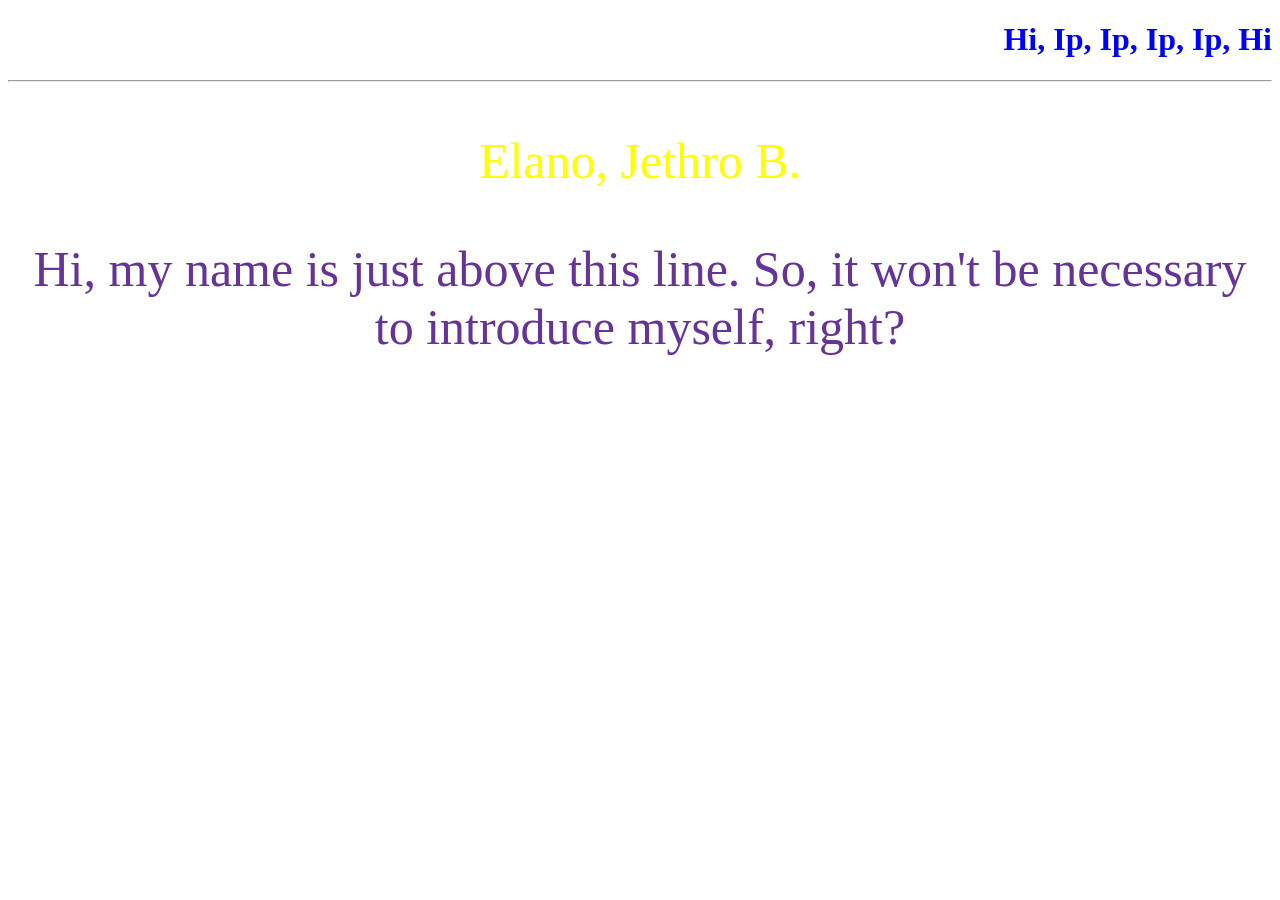
<file: css/index.html>
<!DOCTYPE html>
<html>
<head>
    <title>CSS</title>
    <link rel="stylesheet" href="external-css.css">
</head>
<body>
    <h1>Hi, ip, ip, ip, ip, hi</h1>
    <hr>
    <p >Elano, Jethro B.</p>
    <p class="red">Hi, my name is just above this line. So, it won't be necessary to introduce myself, right?</p>
</body>
</html>
</file>
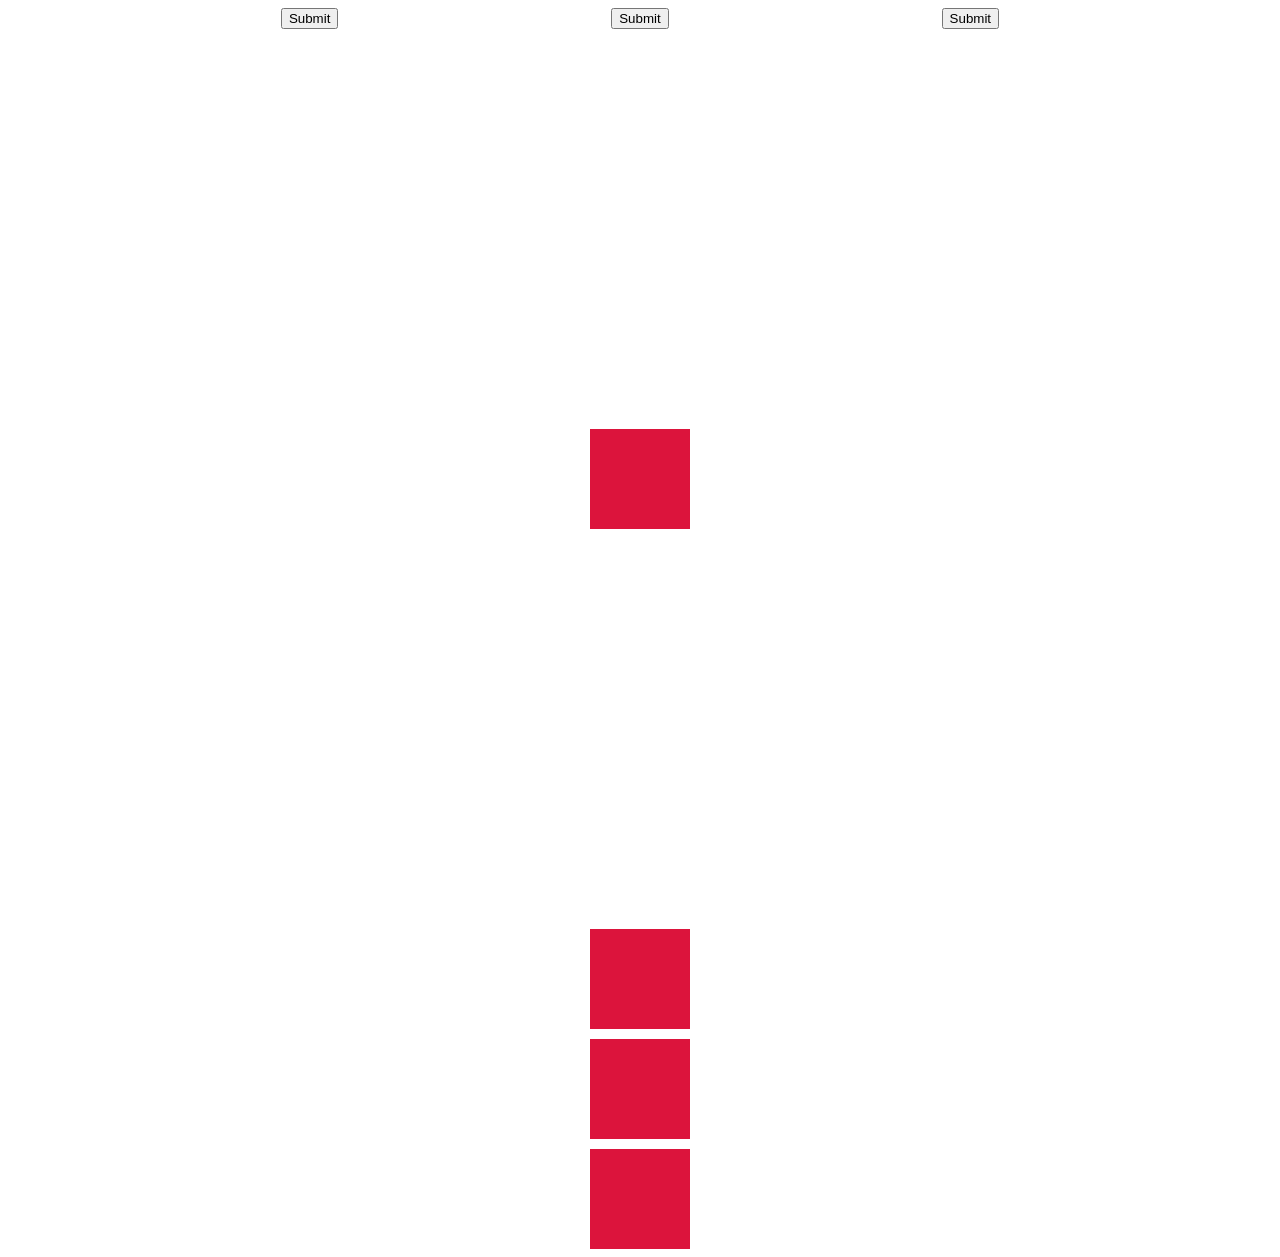
<file: flexbox/index.html>
<!DOCTYPE html>
<html lang="en">
<head>
    <meta charset="UTF-8">
    <meta name="viewport" content="width=device-width, initial-scale=1.0">
    <title>Home</title>
    <link rel="stylesheet" href="style.css">
</head>
<body>
    <div class="buttons">
        <button type="submit">Submit</button>
        <button type="submit">Submit</button>
        <button type="submit">Submit</button>
    </div>
    <div class="center_item">
        <div class="box"></div>
    </div>
    <div class="column_stack">
        <div class="box"></div>
        <div class="box"></div>
        <div class="box"></div>
    </div>
</body>
</html>
</file>
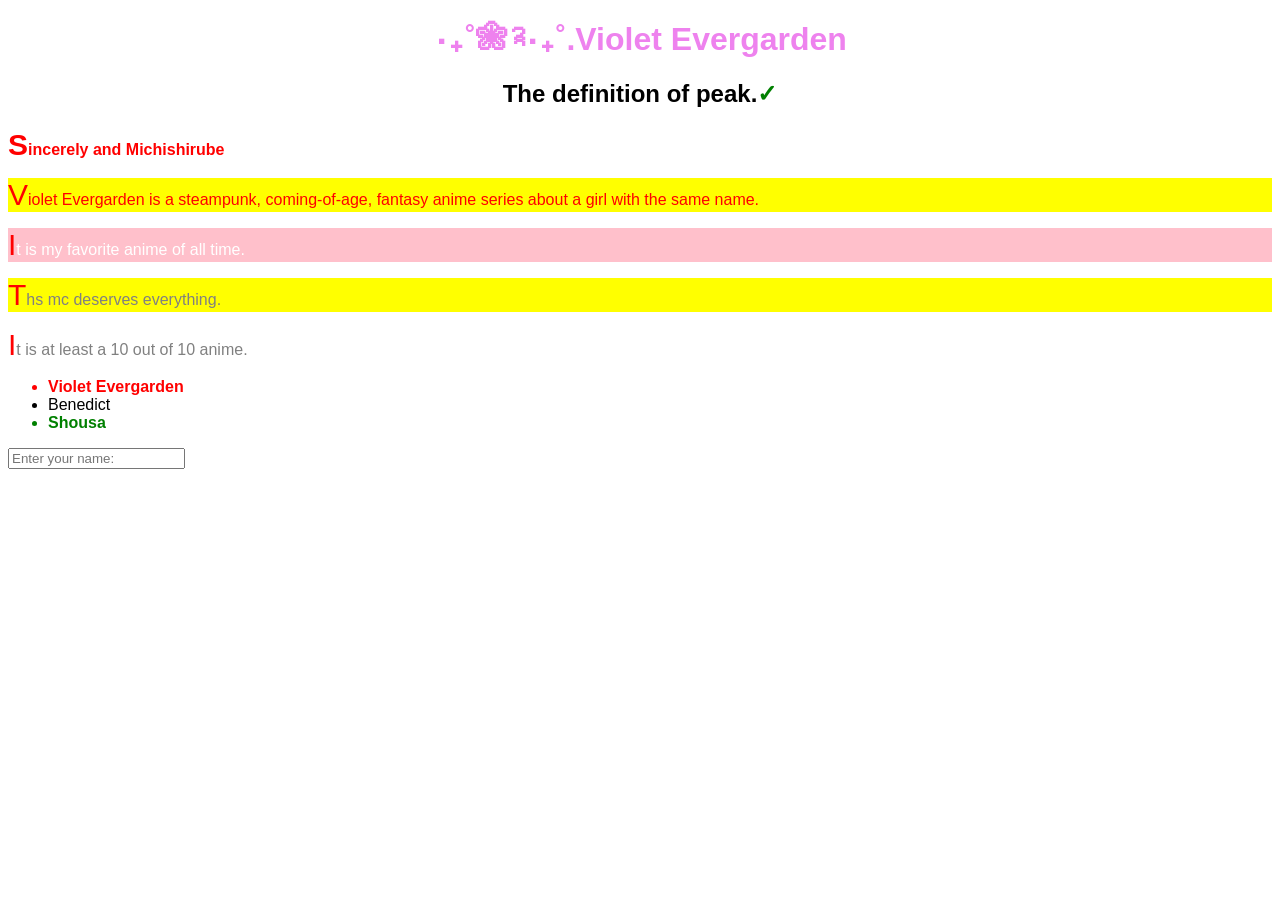
<file: review-exam-midterm/index.html>
<!DOCTYPE html>
<html lang="en">
<head>
    <meta charset="UTF-8">
    <meta name="viewport" content="width=device-width, initial-scale=1.0">
    <title>Document</title>
    <link rel="stylesheet" href="style.css">
    <style>
        h1 {
            color: green;
        }
    </style>
</head>
<body>
    <h1 style="color: violet !important;">Violet Evergarden</h1>
    <h2>The definition of peak.</h2>
    <div>
        <p>Sincerely and Michishirube</p>
        <section>
            <p class="yellow-background">Violet Evergarden is a steampunk, coming-of-age, fantasy anime series about a girl with the same name.</p>
            <p id="preference" class="yellow-background">It is my favorite anime of all time.</p>
        </section>
    </div>
    <p class="yellow-background">Ths mc deserves everything.</p>
    <p>It is at least a 10 out of 10 anime.</p>
    <ul>
        <li>Violet Evergarden</li>
        <li>Benedict</li>
        <li>Shousa</li>
    </ul>
    <input type="text" placeholder="Enter your name:">
</body>
</html>
</file>
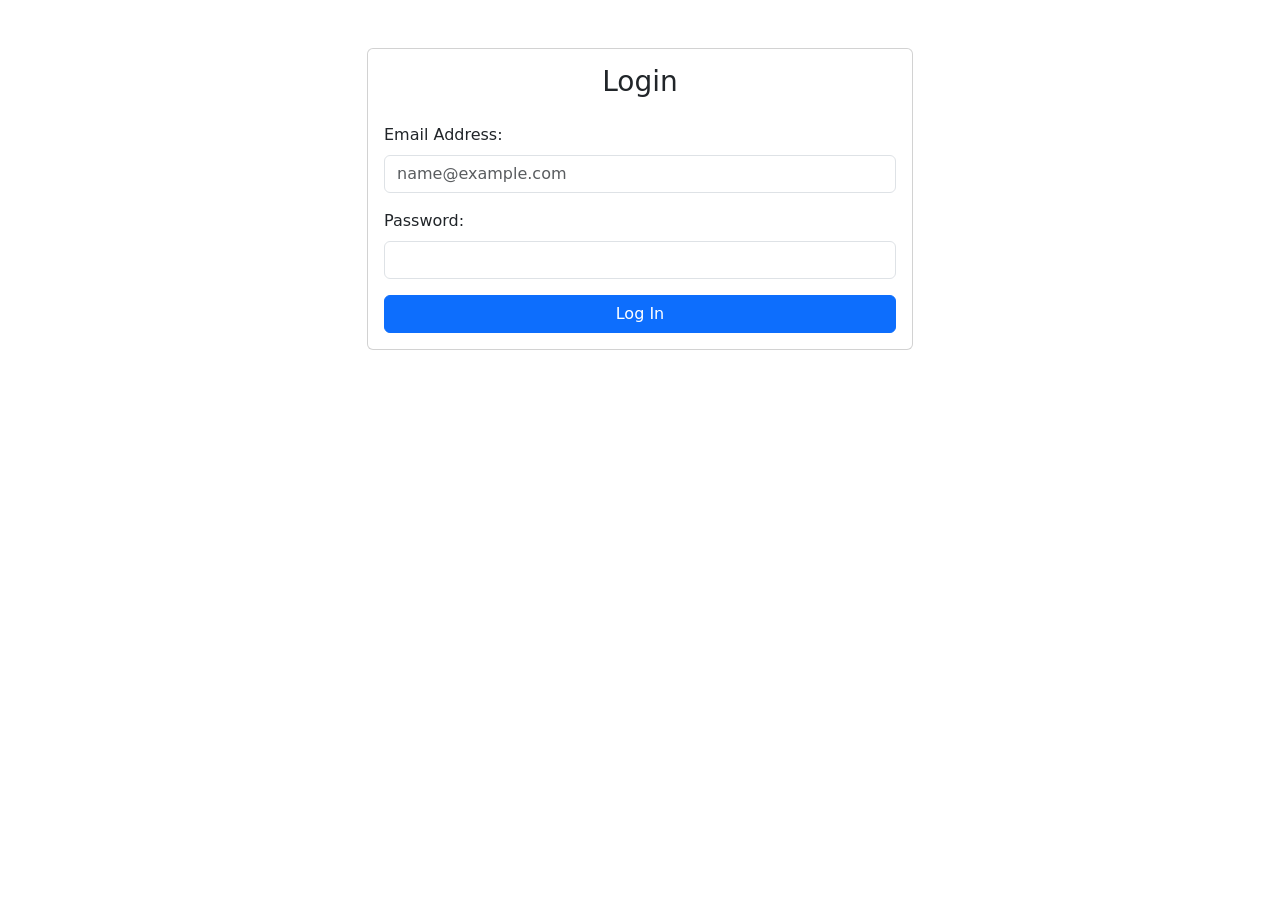
<file: bootstrap/loginform/index.html>
<!DOCTYPE html>
<html lang="en">
<head>
    <meta charset="UTF-8">
    <meta name="viewport" content="width=device-width, initial-scale=1.0">
    <title>Login</title>
    <link rel="stylesheet" href="../css/bootstrap.min.css">
</head>
<body>
    <div class="container">
        <div class="row justify-content-center">
            <div class="col-md-6">
                <div class="card p-3 mt-5">
                    <h3 class="text-center mb-4">Login</h3>
                    <form>
                        <div class="mb-3">
                            <label for="email" class="form-label">Email Address:</label>
                            <input type="email" class="form-control" name="email" id="email" placeholder="name@example.com">
                        </div>
                        <div class="mb-3">
                            <label for="password" class="form-label">Password:</label>
                            <input type="password" class="form-control" name="password" id="password">
                        </div>
                        <button type="submit" class="btn btn-primary w-100">Log In</button>
                    </form>
                    </div>
                </div>
            </div>
        </div>
    </div>
</body>
</html>
</file>
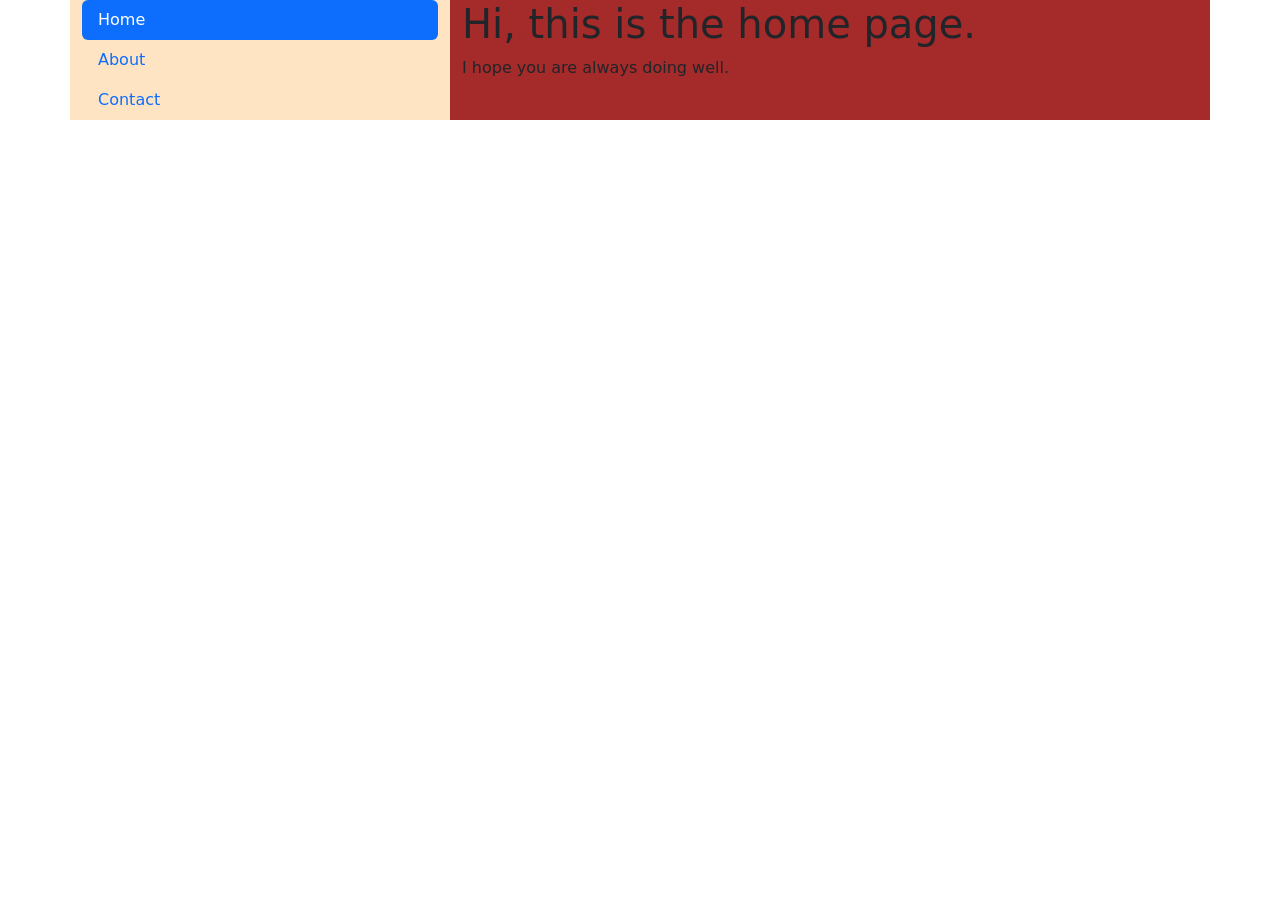
<file: bootstrap/sidenavbar/index.html>
<!DOCTYPE html>
<html lang="en">
<head>
    <meta charset="UTF-8">
    <meta name="viewport" content="width=device-width, initial-scale=1.0">
    <title>Home</title>
    <link rel="stylesheet" href="../css/bootstrap.min.css">
</head>
<body>
    <div class="container">
        <div class="row">
            <div class="col-12 col-md-4" style="background-color: bisque;">
                <ul class="nav nav-pills flex-row flex-md-column">
                    <li class="nav-item">
                        <a class="nav-link active" href="#">Home</a>
                    </li>
                    <li class="nav-item">
                        <a class="nav-link" href="#">About</a>
                    </li>
                    <li class="nav-item">
                        <a class="nav-link" href="#">Contact</a>
                    </li>
                </ul>
            </div>
            <div class="col-12 col-md-8" style="background-color: brown;">
                <h1>Hi, this is the home page.</h1>
                <p>I hope you are always doing well.</p>
            </div>
        </div>
    </div>
</body>
</html>
</file>
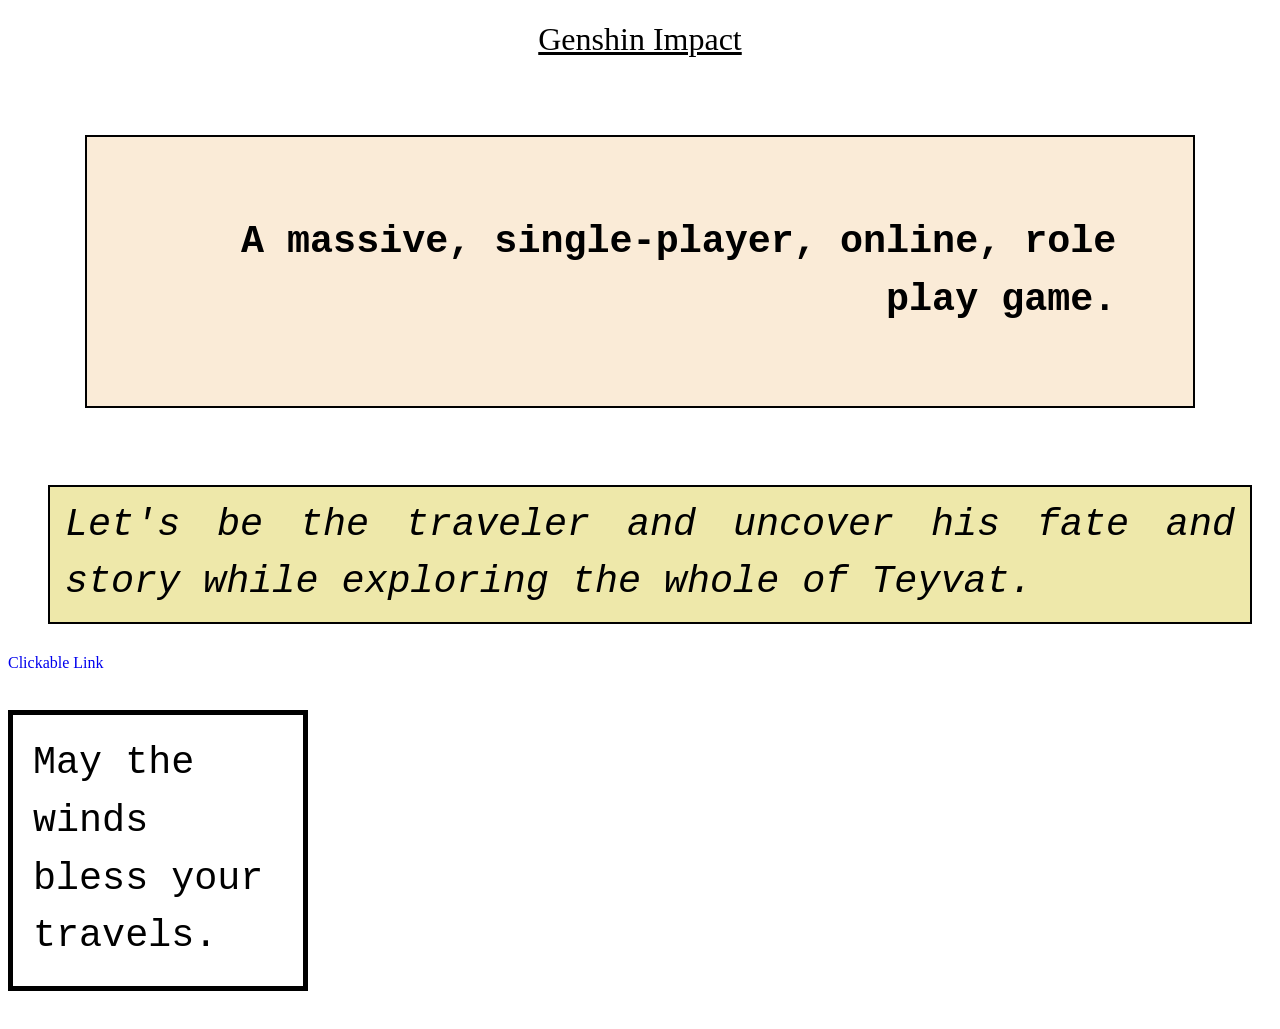
<file: review-exam-midterm/day-2/index.html>
<!DOCTYPE html>
<html lang="en">
<head>
    <meta charset="UTF-8">
    <meta name="viewport" content="width=device-width, initial-scale=1.0">
    <title>Document</title>
    <link rel="stylesheet" href="style.css">
</head>
<body>
    <h1>Genshin Impact</h1>
    <p id="first-paragraph">A massive, single-player, online, role play game.</p>
    <p id="second-paragraph">Let's be the traveler and uncover his fate and story while exploring the whole of Teyvat.</p>
    <a href="#">Clickable Link</a>
    <p id="third-paragraph">May the winds bless your travels.</p>
</body>
</html>
</file>
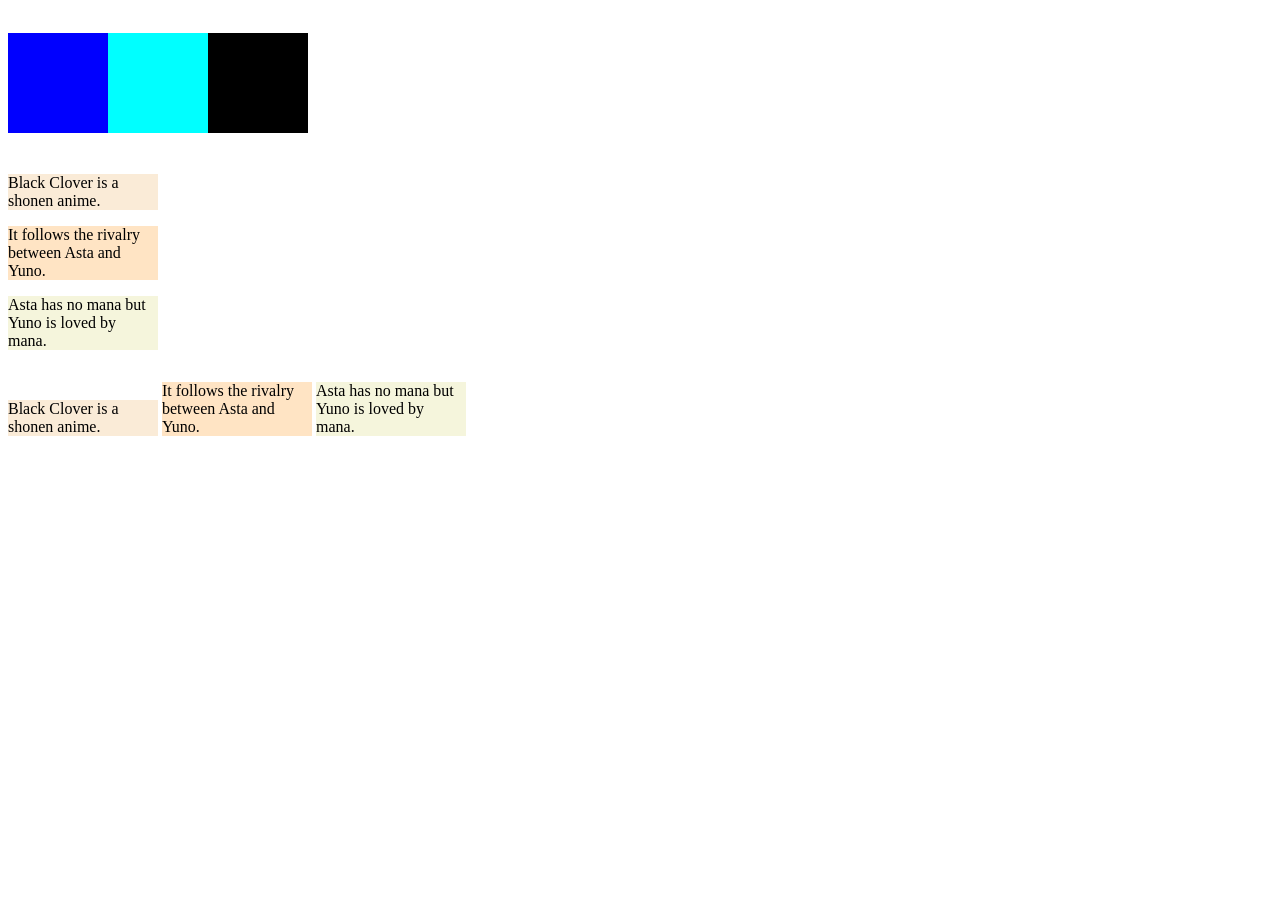
<file: review-exam-midterm/day-3/index.html>
<!DOCTYPE html>
<html lang="en">
<head>
    <meta charset="UTF-8">
    <meta name="viewport" content="width=device-width, initial-scale=1.0">
    <title>Document</title>
    <link rel="stylesheet" href="style.css">
</head>
<body>
    <div class="flex-container" style="height: 150px;">
        <div style="background-color: blue; width: 100px; height: 100px;"></div>
        <div style="background-color: aqua; width: 100px; height: 100px;"></div>
        <div style="background-color: black; width: 100px; height: 100px;"></div>
    </div>
    <div id="first-paragraphs">
        <p class="first-paragraph">Black Clover is a shonen anime.</p>
        <p class="second-paragraph">It follows the rivalry between Asta and Yuno.</p>
        <p class="third-paragraph">Asta has no mana but Yuno is loved by mana.</p>
    </div>
    <div id="second-paragraphs">
        <p class="first-paragraph">Black Clover is a shonen anime.</p>
        <p class="second-paragraph">It follows the rivalry between Asta and Yuno.</p>
        <p class="third-paragraph">Asta has no mana but Yuno is loved by mana.</p>
    </div>
</body>
</html>
</file>
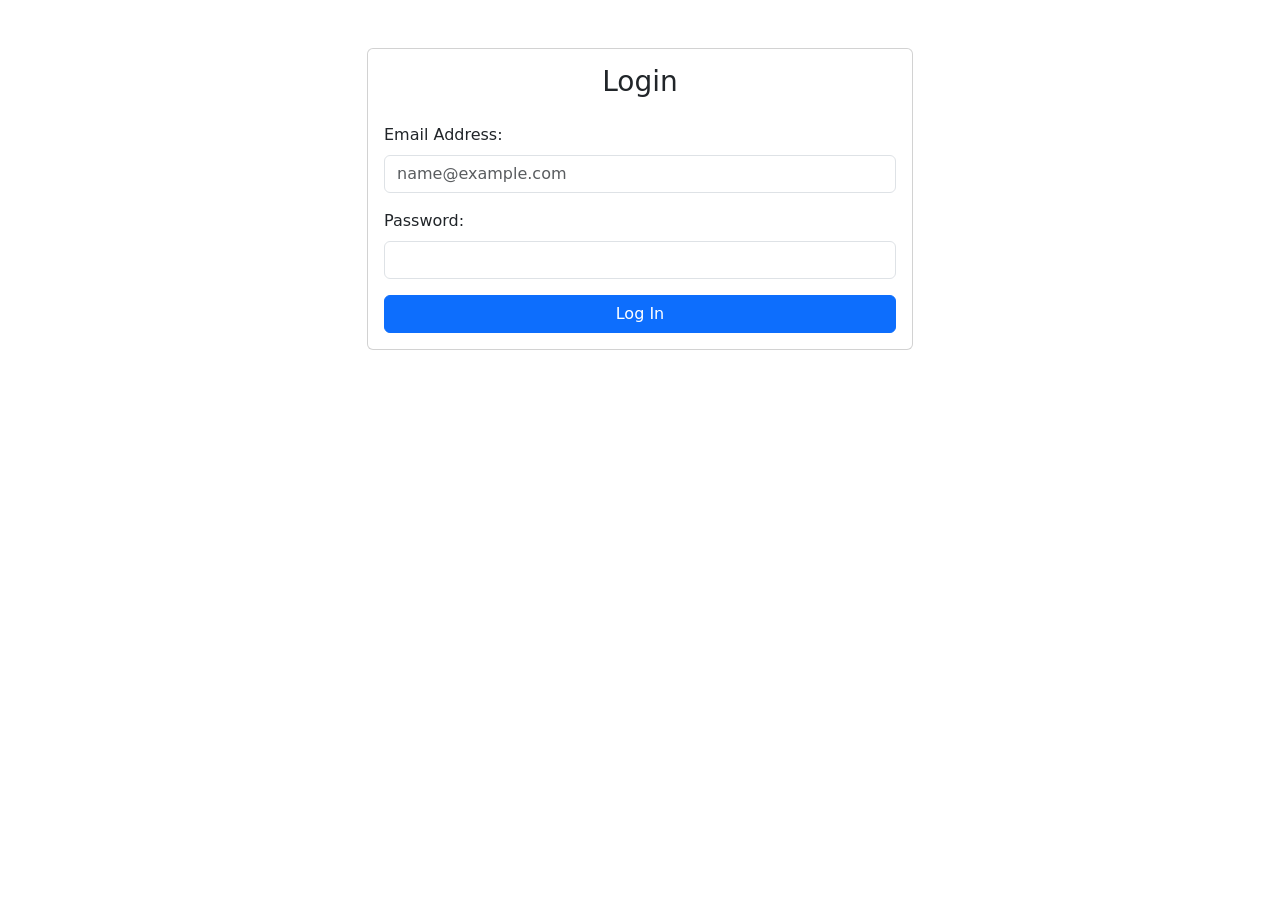
<file: bootstrap/loginform.html>
<!DOCTYPE html>
<html lang="en">
<head>
    <meta charset="UTF-8">
    <meta name="viewport" content="width=device-width, initial-scale=1.0">
    <title>Login</title>
    <link rel="stylesheet" href="css/bootstrap.min.css">
</head>
<body>
    <div class="container">
        <div class="row justify-content-center">
            <div class="col-md-6">
                <div class="card p-3 mt-5">
                    <h3 class="text-center mb-4">Login</h3>
                    <form>
                        <div class="mb-3">
                            <label for="email" class="form-label">Email Address:</label>
                            <input type="email" class="form-control" name="email" id="email" placeholder="name@example.com">
                        </div>
                        <div class="mb-3">
                            <label for="password" class="form-label">Password:</label>
                            <input type="password" class="form-control" name="password" id="password">
                        </div>
                        <button type="submit" class="btn btn-primary w-100">Log In</button>
                    </form>
                    </div>
                </div>
            </div>
        </div>
    </div>
</body>
</html>
</file>
<file: css/external-css.css>
h1 {
        color : blue;
        text-transform: capitalize;
        text-align: right;
    }
p {
        font-size: 50px;
        color: yellow;
        text-align: center;
    }
.red {
        color: rebeccapurple;
    }
</file>
<file: flexbox/style.css>
.buttons {
    display: flex;
    justify-content:space-evenly;
}
.box {
    width: 100px;
    height: 100px;
    background-color:crimson;
}
.center_item {
    display: flex;
    justify-content: center;
    align-items: center;
    height: 100vh;
}
.column_stack {
    display: flex;
    flex-direction: column;
    align-items: center;
    gap: 10px;
}
</file>
<file: review-exam-midterm/style.css>
* {
    font-family: Arial, sans-serif;
}
h1 {
    color: blue !important;
}
h1::before {
    content: "‧₊˚❀༉‧₊˚.";
    color: violet;
}
h2::after {
    content: "✓";
    color: green;
}
h1, h2 {
    text-align: center;
}
p {
    color: gray;
}
p:hover {
    color: blue;
    font-size: 20px;
}
p::first-letter {
    font-size: 30px;
    color: red;
}
li:first-child {
    font-weight: bold;
    color: red;
}
li:last-child {
    font-weight: bold;
    color: green;
}
input:focus {
    background-color: yellow;
    border: 2px solid blue;
}
.yellow-background {
    background-color: yellow;
}
#preference {
    background-color: pink;
    color: white;
}
div p {
    color: red;
}
div > p {
    font-weight: bold;
}
</file>
<file: review-exam-midterm/day-2/style.css>
h1 {
    font-family: serif, 'Courier New';
    font-size: 2rem;
    font-weight: normal;
    text-align: center;
    text-decoration: underline;
}
p {
    font-family: monospace, 'Times New Roman';
    font-size: 3vw;
    line-height: 1.5;
}
#first-paragraph {
    font-weight: 600;
    text-align: right;
    background-color: antiquewhite;
    padding: 2em;
    border: 2px solid black;
    margin: 2em;
}
#second-paragraph {
    font-style: italic;
    text-align: justify;
    background-color: palegoldenrod;
    padding: 10px 15px;
    border: 2px solid black;
    margin: 10px 20px 30px 40px;
}
#third-paragraph {
    box-sizing: border-box;
    width: 300px;
    padding: 20px;
    border: 5px solid black;
}
a {
    text-decoration: none;
}
a:hover {
    text-decoration: underline;
}
</file>
<file: review-exam-midterm/day-3/style.css>
#first-paragraphs p {
    display: block;
    width: 150px;
}
#second-paragraphs p {
    display: inline-block;
    width: 150px;
}
.first-paragraph {
    background-color:antiquewhite;
}
.second-paragraph {
    background-color:bisque;
}
.third-paragraph {
    background-color:beige;
}
.flex-container {
    display: flex;
    align-items: center;
}
</file>
